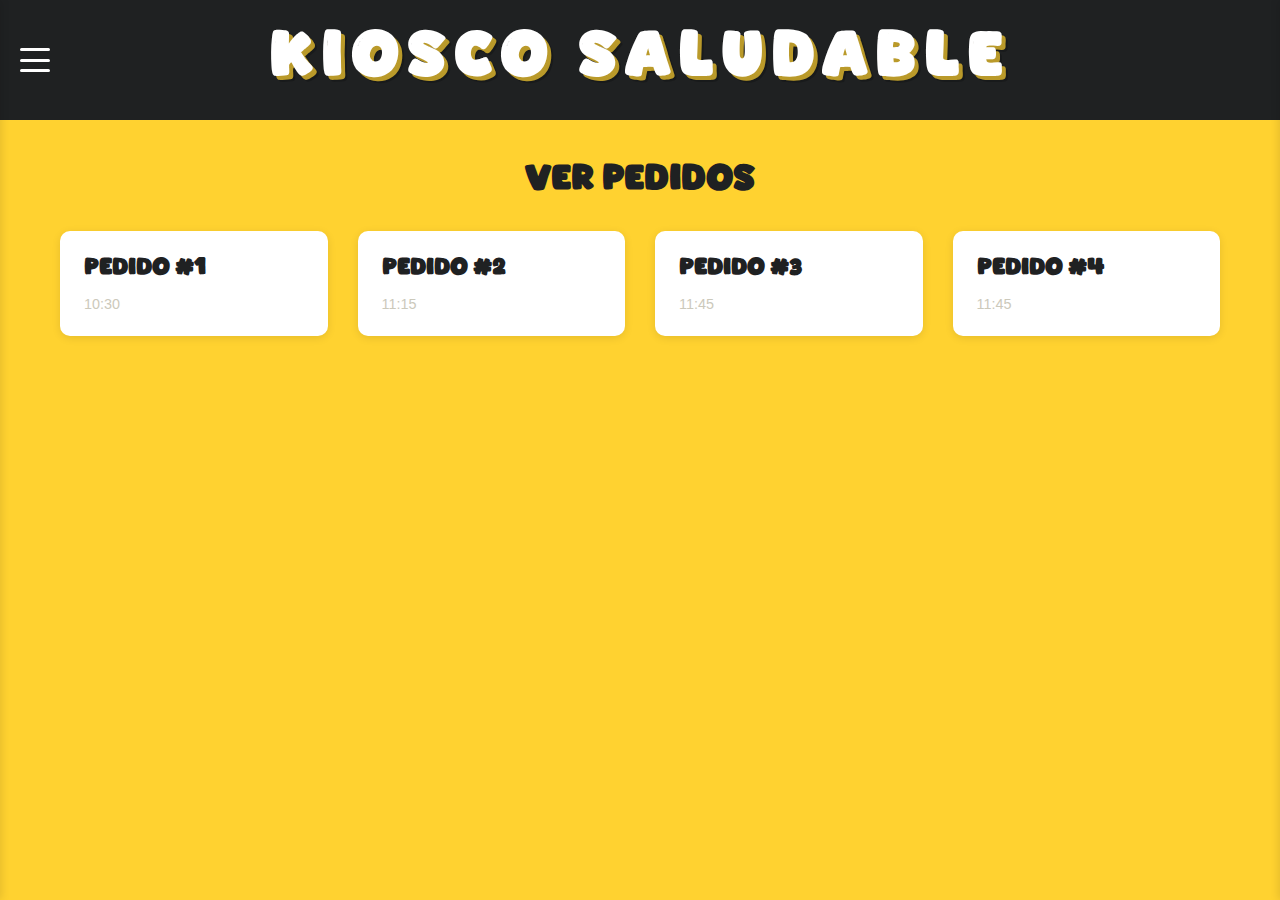
<file: kiosquiero/index.html>
<!DOCTYPE html>
<html lang="en">
<head>
    <meta charset="UTF-8">
    <meta name="viewport" content="width=device-width, initial-scale=1.0">
    <title>KiosQuiero</title>
    <link rel="stylesheet" href="style.css">
</head>
<body>
    <header class="header">
        <div class="burger-menu" id="burgerMenu">
            <span></span>
            <span></span>
            <span></span>
        </div>
        <h1>KIOSCO SALUDABLE</h1>
    </header>

    <nav class="side-menu" id="sideMenu">
        <h3>Menú</h3>
        <ul>
            <li><a href="#">Pedidos</a></li>
            <li><a href="#">Reseñas</a></li>
            <li><a href="#">Stock</a></li>
            <li><a href="#">Mi Cuenta</a></li>
            <li><a href="#">Historial de Pedidos</a></li>
        </ul>
    </nav>

    <main class="main-content">
        <h2>Ver pedidos</h2>
        
        <div class="orders-container">
            <div class="order-card" data-id="1">
                <h3>Pedido #1</h3>
                <p class="time">10:30</p>
            </div>
            
            <div class="order-card" data-id="2">
                <h3>Pedido #2</h3>
                <p class="time">11:15</p>
            </div>
            
            <div class="order-card" data-id="3">
                <h3>Pedido #3</h3>
                <p class="time">11:45</p>
            </div>
            
            <div class="order-card" data-id="4">
                <h3>Pedido #4</h3>
                <p class="time">11:45</p>
            </div>
        </div>

        <div class="order-details" id="orderDetails">
            <div class="details-header">
                <h2>DETALLES</h2>
                <button class="close-details" id="closeDetails">&times;</button>
            </div>
            <div class="details-content">
                <h3>Pedido <span class="order-id"></span></h3>
                <p>Entregar a: <span class="customer-name"></span></p>
                <p>Hora de retiro: <span class="pickup-time"></span></p>
                
                <div class="order-section">
                    <h4>ENSALADA</h4>
                    <ul class="items-list salad-items"></ul>
                </div>
                
                <div class="order-section">
                    <h4>BEBIDA</h4>
                    <ul class="items-list drink-items"></ul>
                </div>
                
                <div class="order-section">
                    <h4>NOTA</h4>
                    <ul class="items-list notes-items"></ul>
                </div>

                <div class="action-buttons">
                    <button class="btn-complete">Terminado</button>
                    <button class="btn-cancel">Cancelar pedido</button>
                </div>
            </div>
        </div>

        <div class="cancel-modal" id="cancelModal">
            <div class="modal-content">
                <div class="modal-header">
                    <h2>Cancelar Pedido</h2>
                    <button class="close-modal" id="closeCancelModal">&times;</button>
                </div>
                <div class="modal-body">
                    <p>Por favor, indique el motivo de la cancelación:</p>
                    <textarea id="cancelReason" rows="4" placeholder="Escriba el motivo aquí..."></textarea>
                    <div class="modal-buttons">
                        <button class="btn-confirm-cancel">Confirmar</button>
                        <button class="btn-back">Volver</button>
                    </div>
                </div>
            </div>
        </div>
    </main>
<script src="script.js"></script>
</body>
</html>
</file>
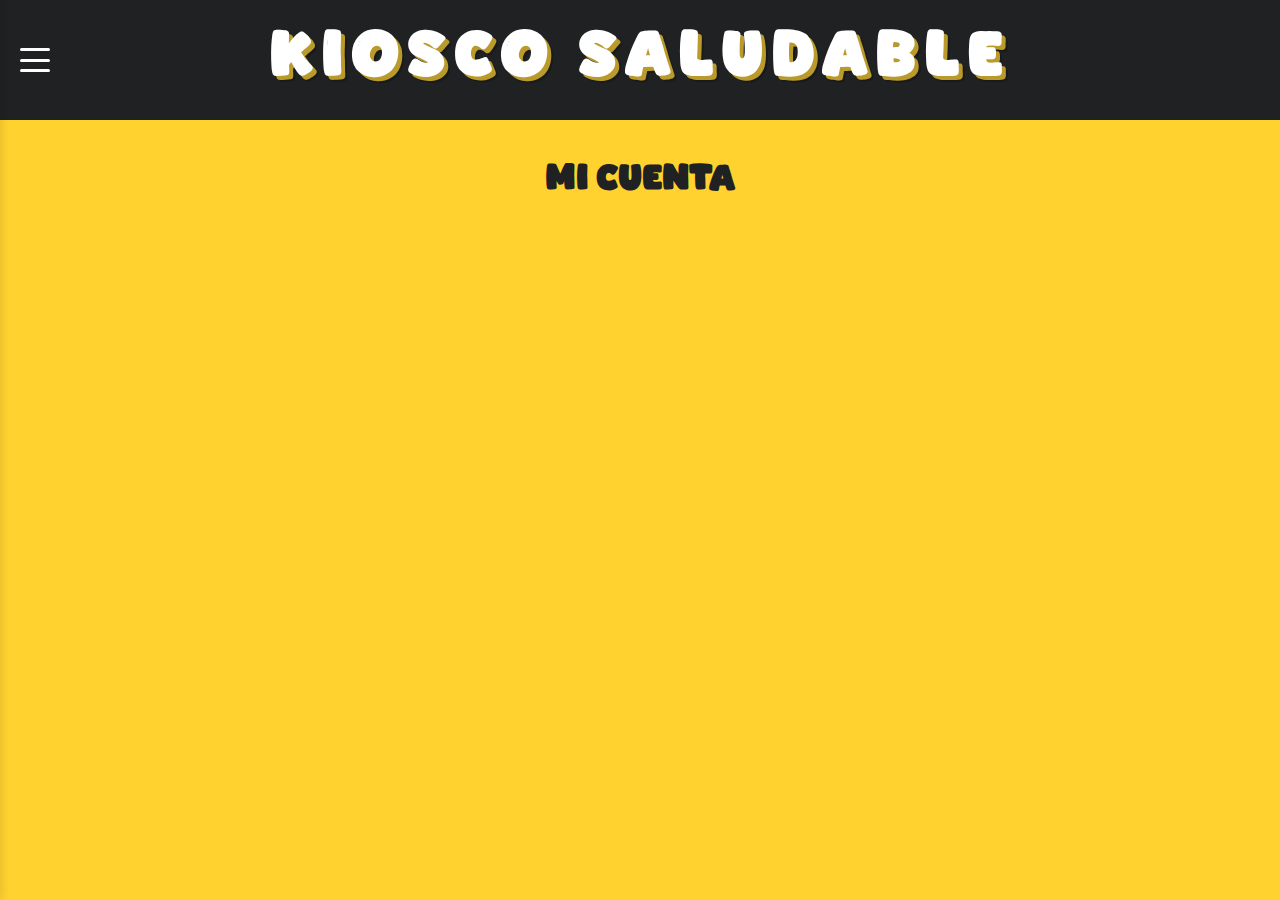
<file: kiosquiero/cuenta.html>
<!DOCTYPE html>
<html lang="en">
<head>
    <meta charset="UTF-8">
    <meta name="viewport" content="width=device-width, initial-scale=1.0">
    <title>KiosQuiero - Mi Cuenta</title>
    <link rel="stylesheet" href="style.css">
</head>
<body>
    <header class="header">
        <div class="burger-menu" id="burgerMenu">
            <span></span>
            <span></span>
            <span></span>
        </div>
        <h1>KIOSCO SALUDABLE</h1>
    </header>

    <nav class="side-menu" id="sideMenu">
        <h3>Menú</h3>
        <ul>
            <li><a href="index.html">Pedidos</a></li>
            <li><a href="reviews.html">Reseñas</a></li>
            <li><a href="stock.html">Stock</a></li>
            <li><a href="cuenta.html">Mi Cuenta</a></li>
            <li><a href="historial.html">Historial de Pedidos</a></li>
        </ul>
    </nav>

    <main class="main-content">
        <h2>Mi Cuenta</h2>
    </main>

    <script src="cuenta.js"></script>
</body>
</html>
</file>
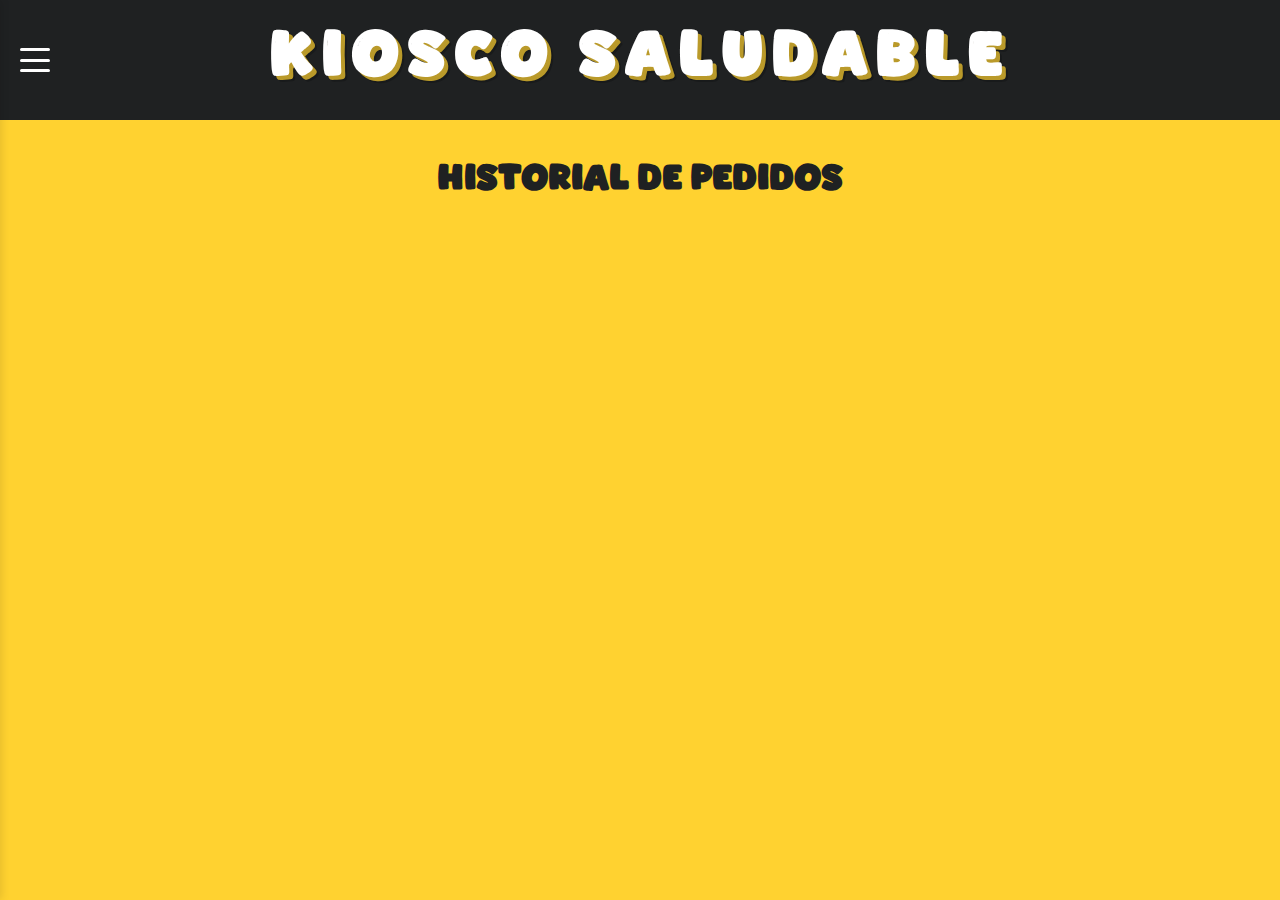
<file: kiosquiero/historial.html>
<!DOCTYPE html>
<html lang="en">
<head>
    <meta charset="UTF-8">
    <meta name="viewport" content="width=device-width, initial-scale=1.0">
    <title>KiosQuiero - Historial de Pedidos</title>
    <link rel="stylesheet" href="style.css">
</head>
<body>
    <header class="header">
        <div class="burger-menu" id="burgerMenu">
            <span></span>
            <span></span>
            <span></span>
        </div>
        <h1>KIOSCO SALUDABLE</h1>
    </header>

    <nav class="side-menu" id="sideMenu">
        <h3>Menú</h3>
        <ul>
            <li><a href="index.html">Pedidos</a></li>
            <li><a href="reviews.html">Reseñas</a></li>
            <li><a href="stock.html">Stock</a></li>
            <li><a href="cuenta.html">Mi Cuenta</a></li>
            <li><a href="historial.html">Historial de Pedidos</a></li>
        </ul>
    </nav>

    <main class="main-content">
        <h2>Historial de Pedidos</h2>
    </main>

    <script src="historial.js"></script>
</body>
</html>
</file>
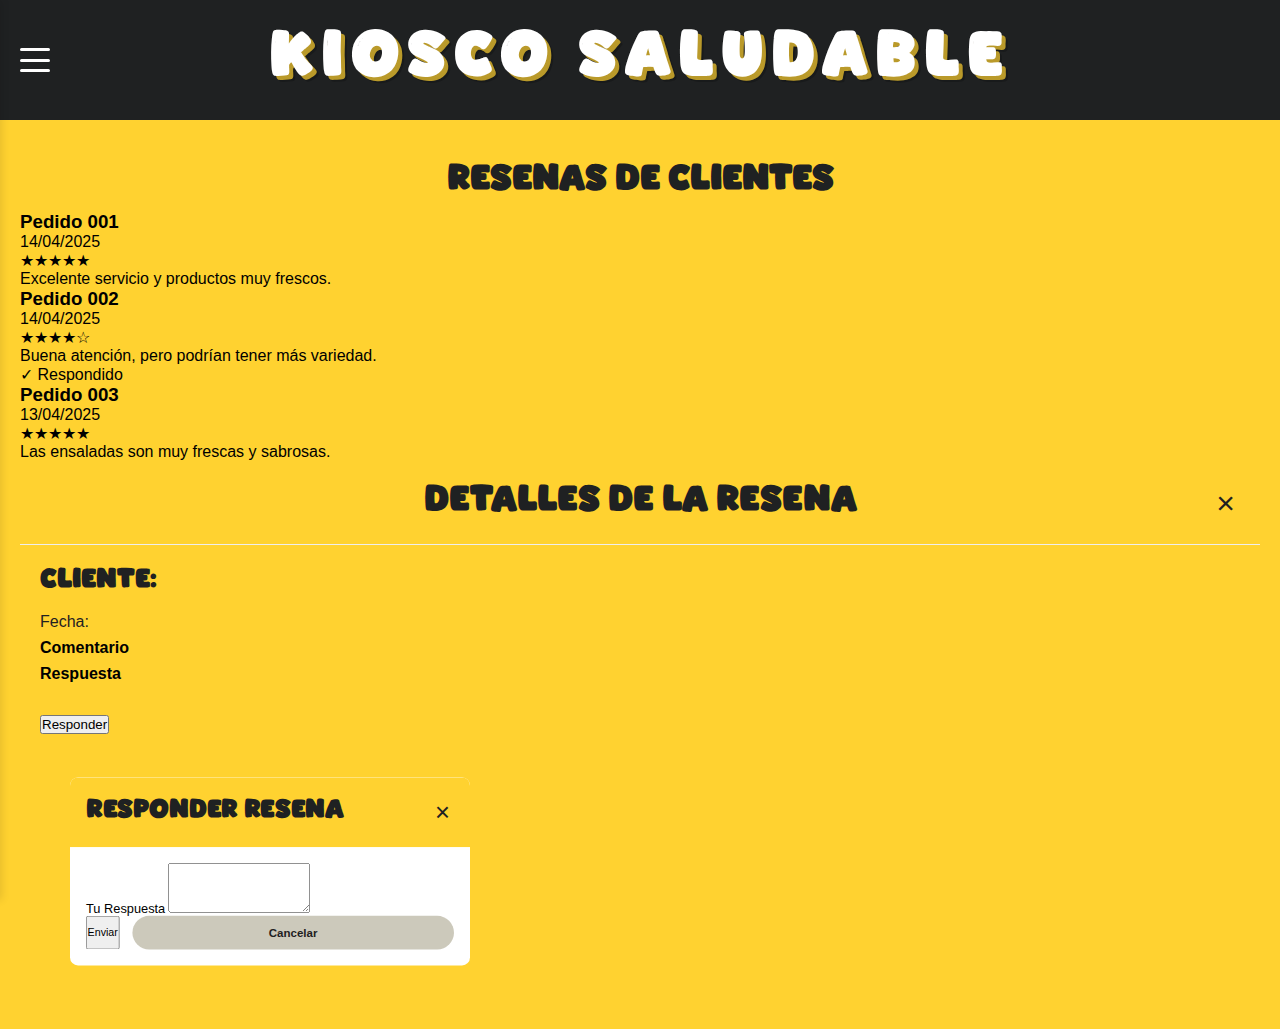
<file: kiosquiero/reviews.html>
<!DOCTYPE html>
<html lang="en">
<head>
    <meta charset="UTF-8">
    <meta name="viewport" content="width=device-width, initial-scale=1.0">
    <title>KiosQuiero - Reviews</title>
    <link rel="stylesheet" href="style.css">
</head>
<body>
    <header class="header">
        <div class="burger-menu" id="burgerMenu">
            <span></span>
            <span></span>
            <span></span>
        </div>
        <h1>KIOSCO SALUDABLE</h1>
    </header>

    <nav class="side-menu" id="sideMenu">
        <h3>Menú</h3>
        <ul>
            <li><a href="index.html">Pedidos</a></li>
            <li><a href="reviews.html">Reseñas</a></li>
            <li><a href="stock.html">Stock</a></li>
            <li><a href="#">Mi Cuenta</a></li>
            <li><a href="#">Historial de Pedidos</a></li>
        </ul>
    </nav>

    <main class="main-content">
        <h2>Reseñas de Clientes</h2>
        
        <div class="reviews-container">

        </div>

        <div class="review-details" id="reviewDetails">
            <div class="details-header">
                <h2>DETALLES DE LA RESEÑA</h2>
                <button class="close-details" id="closeReviewDetails">&times;</button>
            </div>
            <div class="details-content">
                <div class="review-info">
                    <h3>Cliente: <span class="customer-name"></span></h3>
                    <p>Fecha: <span class="review-date"></span></p>
                    <div class="rating">
                        <span class="stars"></span>
                    </div>
                </div>
                <div class="review-text">
                    <h4>Comentario</h4>
                    <p class="review-comment"></p>
                </div>
                <div class="review-reply">
                    <h4>Respuesta</h4>
                    <p class="reply-text"></p>
                </div>
                <div class="action-buttons">
                    <button class="btn-reply" id="btnReply">Responder</button>
                </div>
            </div>
        </div>

        <div class="reply-modal" id="replyModal">
            <div class="modal-content">
                <div class="modal-header">
                    <h2>Responder Reseña</h2>
                    <button class="close-modal" id="closeReplyModal">&times;</button>
                </div>
                <div class="modal-body">
                    <form id="replyForm">
                        <div class="form-group">
                            <label for="replyText">Tu Respuesta</label>
                            <textarea id="replyText" rows="4" required></textarea>
                        </div>
                        <div class="modal-buttons">
                            <button type="submit" class="btn-confirm">Enviar</button>
                            <button type="button" class="btn-back" id="cancelReply">Cancelar</button>
                        </div>
                    </form>
                </div>
            </div>
        </div>
    </main>

    <script src="reviews.js"></script>
</body>
</html>
</file>
<file: kiosquiero/style.css>
/* Base styles */
* {
    margin: 0;
    padding: 0;
    box-sizing: border-box;
    font-family: Arial, sans-serif;
}

:root {
    --adyacente: #ccc9bb;
    --fondo: #ffd230;
    --text: #1f2122;
    --success: #98c73d;
    --danger: #ff4444;
    --header-height: 120px;
    --burger-width: 30px;
    --burger-height: 24px;
    --menu-width: 250px;
    --card-gap: 30px;
    --section-spacing: 40px;
    --container-padding: 20px;
}

@font-face {
    font-family: 'Backso';
    src: url('../font/Backso.ttf') format('truetype');
}

body {
    overflow-x: hidden;
    background-color: var(--fondo);
}

/* Header styles */
.header {
    background-color: var(--text);
    height: var(--header-height);
    display: flex;
    align-items: center;
    justify-content: center;
    position: relative;
    padding: 0 var(--container-padding);
}

.header h1 {
    color: white;
    font-size: 3.5rem;
    letter-spacing: 8px;
    font-weight: 700;
    text-shadow: 4px 4px 0px rgba(255, 210, 48, 0.7), 
                 6px 6px 0px rgba(0, 0, 0, 0.2);
    position: relative;
    animation: letterBounce 1s ease-in-out infinite;
    font-family: 'Backso';
}

.header h1:after {
    content: '';
    position: absolute;
    left: 2px;
    top: 2px;
    color: rgba(255, 255, 255, 0.3);
    z-index: -1;
}

/* Burger menu styles */
.burger-menu {
    position: absolute;
    left: var(--container-padding);
    top: 50%;
    transform: translateY(-50%);
    cursor: pointer;
    z-index: 102;
    width: var(--burger-width);
    height: var(--burger-height);
    display: flex;
    flex-direction: column;
    justify-content: space-between;
}

.burger-menu span {
    display: block;
    width: 100%;
    height: 3px;
    background-color: white;
    border-radius: 3px;
    transition: all 0.3s ease;
}

.burger-menu.active span {
    background-color: var(--text);
}

.burger-menu.active span:nth-child(1) {
    transform: translateY(5.5px) rotate(45deg);
}

.burger-menu.active span:nth-child(2) {
    opacity: 0;
}

.burger-menu.active span:nth-child(3) {
    transform: translateY(-15.5px) rotate(-45deg);
}

/* Side menu styles */
.side-menu {
    position: fixed;
    top: 0;
    left: calc(-1 * var(--menu-width));
    width: var(--menu-width);
    height: 100vh;
    background-color: white;
    box-shadow: 2px 0 8px rgba(0, 0, 0, 0.1);
    transition: left 0.3s ease;
    z-index: 101;
    padding: var(--section-spacing) var(--container-padding);
}

.side-menu.active {
    left: 0;
}

.side-menu h3 {
    font-family: 'Backso', sans-serif;
    color: var(--text);
    font-size: 1.8rem;
    margin-bottom: var(--section-spacing);
    text-align: center;
}

.side-menu ul {
    list-style: none;
    padding: 0;
}

.side-menu ul li {
    margin-bottom: 15px;
}

.side-menu ul li a {
    color: var(--text);
    text-decoration: none;
    font-size: 1.1rem;
    position: relative;
    display: inline-block;
    padding: 8px 0;
    transition: color 0.3s ease;
    width: fit-content;
}

.side-menu ul li a::after {
    content: '';
    position: absolute;
    width: 100%;
    height: 2px;
    bottom: 0;
    left: 0;
    background-color: var(--adyacente);
    transform: scaleX(0);
    transform-origin: left;
    transition: transform 0.3s ease;
}

.side-menu ul li a:hover {
    color: var(--text);
}

.side-menu ul li a:hover::after {
    transform: scaleX(1);
}

/* Main content styles */
.main-content {
    padding: var(--section-spacing) var(--container-padding);
    min-height: calc(100vh - var(--header-height));
}

.main-content h2 {
    font-family: 'Backso', sans-serif;
    color: var(--text);
    font-size: 2rem;
    text-align: center;
    margin-bottom: 0.5rem;
}

.subtitle {
    text-align: center;
    color: var(--text);
    opacity: 0.7;
    margin-bottom: 2rem;
}

/* Orders container styles */
.orders-container {
    display: grid;
    grid-template-columns: repeat(auto-fill, minmax(250px, 1fr));
    gap: var(--card-gap);
    padding: var(--container-padding);
    max-width: 1200px;
    margin: 0 auto;
}

.order-card {
    background: white;
    padding: 1.5rem;
    border-radius: 10px;
    box-shadow: 0 2px 8px rgba(0,0,0,0.1);
    cursor: pointer;
    transition: transform 0.3s ease;
}

.order-card:hover {
    transform: translateY(-5px);
}

.order-card h3 {
    font-family: 'Backso', sans-serif;
    color: var(--text);
    font-size: 1.3rem;
    margin-bottom: 0.8rem;
}

.order-card .time {
    color: var(--adyacente);
    font-size: 0.9rem;
}

/* Order details styles */
.order-details {
    position: fixed;
    top: 0;
    right: -400px;
    width: 100%;
    max-width: 400px;
    height: 100vh;
    background: white;
    box-shadow: -2px 0 8px rgba(0, 0, 0, 0.1);
    z-index: 1000;
    transition: right 0.3s cubic-bezier(0.4, 0, 0.2, 1);
}

.order-details.active {
    right: 0;
}

.details-header {
    display: flex;
    align-items: center;
    justify-content: center;
    position: relative;
    padding: 20px;
    border-bottom: 1px solid #eee;
    background-color: var(--fondo);
}

.details-header h2 {
    font-family: 'Backso', sans-serif;
    color: var(--text);
    font-size: 2rem;
    margin: 0;
}

.close-details {
    position: absolute;
    right: 20px;
    top: 50%;
    transform: translateY(-50%);
    background: none;
    border: none;
    font-size: 2rem;
    color: var(--text);
    cursor: pointer;
    padding: 5px;
}

.details-content {
    padding: 20px;
}

.details-content h3 {
    font-family: 'Backso', sans-serif;
    color: var(--text);
    font-size: 1.5rem;
    margin-bottom: 1rem;
}

.details-content p {
    color: var(--text);
    margin-bottom: 0.5rem;
}

.order-section {
    margin: 1.5rem 0;
}

.order-section h4 {
    color: var(--adyacente);
    font-size: 1.1rem;
    margin-bottom: 0.8rem;
    font-family: 'Backso', sans-serif;
}

.items-list {
    list-style: none;
    padding-left: 1rem;
}

.items-list li {
    color: var(--text);
    margin-bottom: 0.5rem;
}

.action-buttons {
    display: flex;
    gap: 1rem;
    margin-top: 2rem;
}

.btn-complete, .btn-cancel {
    flex: 1;
    padding: 1rem;
    border: none;
    border-radius: 25px;
    cursor: pointer;
    font-weight: bold;
    transition: opacity 0.2s;
    font-size: 0.9rem;
}

.btn-complete {
    background-color: var(--success);
    color: white;
}

.btn-cancel {
    background-color: var(--danger);
    color: white;
}

.btn-complete:hover, .btn-cancel:hover {
    opacity: 0.9;
}

/* Cancel modal styles */
.cancel-modal {
    position: fixed;
    top: 0;
    left: 0;
    width: 100%;
    height: 100vh;
    background: rgba(0, 0, 0, 0.5);
    display: flex;
    align-items: center;
    justify-content: center;
    z-index: 2000;
    opacity: 0;
    visibility: hidden;
    transition: all 0.3s ease;
}

.cancel-modal.active {
    opacity: 1;
    visibility: visible;
}

.modal-content {
    background: white;
    width: 90%;
    max-width: 500px;
    border-radius: 10px;
    overflow: hidden;
    transform: scale(0.8);
    transition: transform 0.3s ease;
}

.cancel-modal.active .modal-content {
    transform: scale(1);
}

.modal-header {
    background: var(--fondo);
    padding: 20px;
    display: flex;
    align-items: center;
    justify-content: space-between;
}

.modal-header h2 {
    font-family: 'Backso', sans-serif;
    color: var(--text);
    font-size: 1.8rem;
    margin: 0;
}

.close-modal {
    background: none;
    border: none;
    font-size: 2rem;
    color: var(--text);
    cursor: pointer;
    padding: 5px;
}

.modal-body {
    padding: 20px;
}

.modal-body p {
    color: var(--text);
    margin-bottom: 1rem;
}

#cancelReason {
    width: 100%;
    padding: 10px;
    border: 1px solid var(--adyacente);
    border-radius: 5px;
    margin-bottom: 1rem;
    resize: vertical;
    font-family: inherit;
}

.modal-buttons {
    display: flex;
    gap: 1rem;
}

.btn-confirm-cancel, .btn-back {
    flex: 1;
    padding: 0.8rem;
    border: none;
    border-radius: 25px;
    cursor: pointer;
    font-weight: bold;
    transition: opacity 0.2s;
    font-size: 0.9rem;
}

.btn-confirm-cancel {
    background-color: var(--danger);
    color: white;
}

.btn-back {
    background-color: var(--adyacente);
    color: var(--text);
}

@keyframes letterBounce {
    0% { transform: translateY(0); }
    50% { transform: translateY(-5px); }
    100% { transform: translateY(0); }
}
</file>
